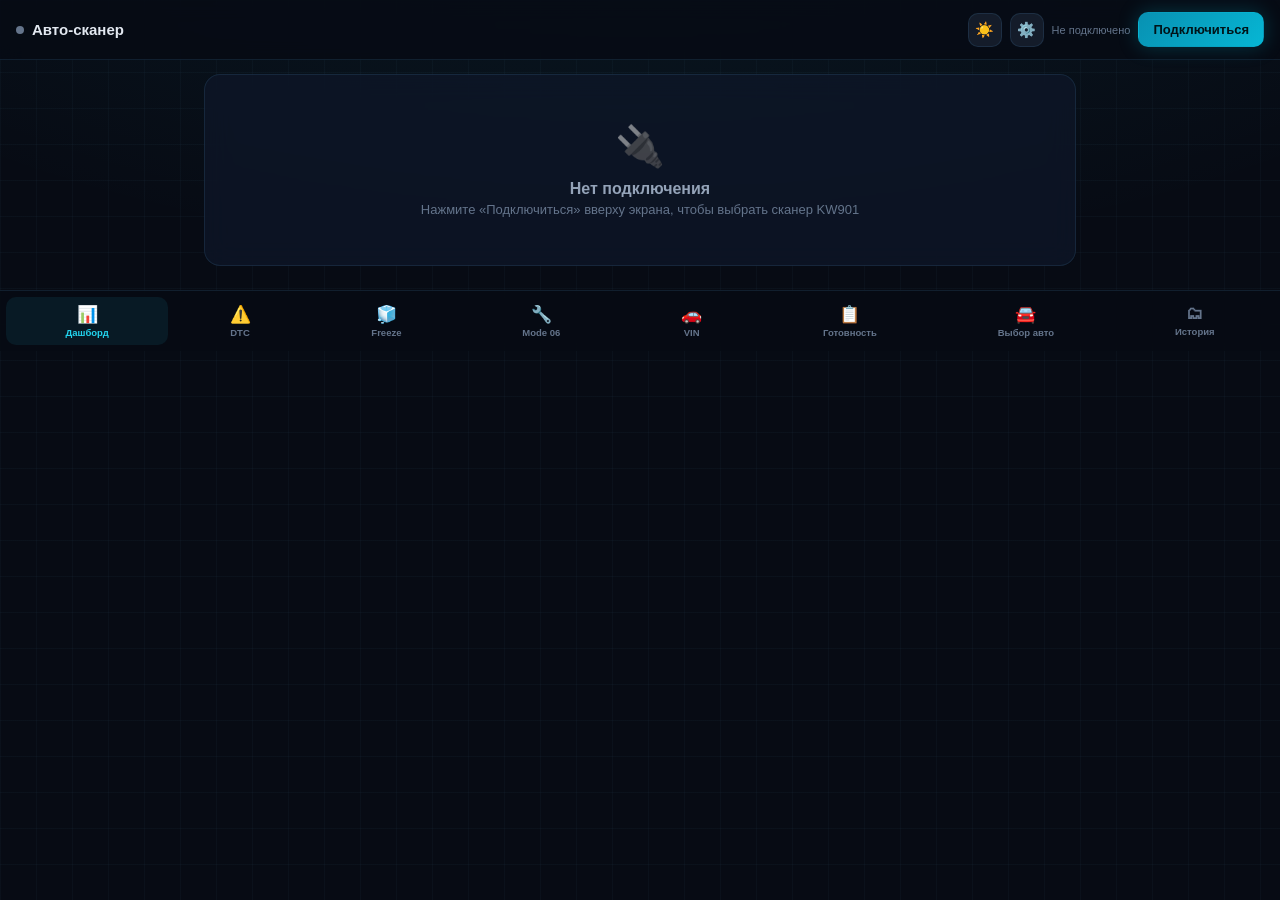
<file: index.html>
<!DOCTYPE html>
<html lang="ru">
<head>
<meta charset="UTF-8">
<meta name="viewport" content="width=device-width, initial-scale=1, maximum-scale=1, viewport-fit=cover">
<title>Авто-сканер</title>
<meta name="theme-color" content="#070b14">
<link rel="manifest" href="manifest.json">
<link rel="icon" href="icons/icon.svg" type="image/svg+xml">
<link rel="apple-touch-icon" href="icons/icon.svg">
<link rel="stylesheet" href="css/app.css">
</head>
<body>

<header class="topbar">
  <div class="brand">
    <span class="dot" id="conn-dot"></span>
    <span>Авто-сканер</span>
  </div>
  <div class="row">
    <button class="icon-btn" id="btn-theme" title="Тема" aria-label="Переключить тему">☀️</button>
    <button class="icon-btn" id="btn-settings" title="Настройки" aria-label="Настройки">⚙️</button>
    <span class="status-text" id="conn-status-text">Не подключено</span>
    <button class="btn primary" id="btn-connect">Подключиться</button>
    <button class="btn danger" id="btn-disconnect" style="display:none">Отключить</button>
  </div>
</header>

<main>

  <!-- Дашборд -->
  <section class="screen active" id="screen-dashboard">
    <div id="dashboard-content">
      <div class="empty-state glass">
        <div class="icon">🔌</div>
        <div class="title">Нет подключения</div>
        <div class="sub">Нажмите «Подключиться» вверху экрана, чтобы выбрать сканер KW901</div>
      </div>
    </div>
  </section>

  <!-- DTC -->
  <section class="screen" id="screen-dtc">
    <div class="section-title">Коды ошибок (DTC)</div>
    <div class="row wrap mb8">
      <button class="btn dtc-mode-btn primary" data-dtc-mode="confirmed">Подтверждённые</button>
      <button class="btn dtc-mode-btn" data-dtc-mode="pending">Ожидающие</button>
      <button class="btn dtc-mode-btn" data-dtc-mode="permanent">Постоянные</button>
    </div>
    <button class="btn danger mb8" id="btn-clear-dtc" disabled>Сбросить коды</button>
    <div id="dtc-list">
      <div class="empty-state glass"><div class="icon">📋</div><div class="title">Нажмите «Подтверждённые», чтобы начать</div></div>
    </div>
  </section>

  <!-- Freeze Frame -->
  <section class="screen" id="screen-freeze">
    <div class="section-title">Freeze Frame</div>
    <div class="hint mb8">Снимок параметров в момент возникновения ошибки.</div>
    <button class="btn primary mb8" id="btn-read-freeze">Считать Freeze Frame</button>
    <div id="freeze-content">
      <div class="empty-state glass"><div class="icon">🧊</div><div class="title">Нажмите «Считать»</div></div>
    </div>
  </section>

  <!-- Mode 06 -->
  <section class="screen" id="screen-mode6">
    <div class="section-title">Mode 06 — тесты компонентов</div>
    <div class="hint mb8">Результаты встроенных тестов датчиков и систем.</div>
    <button class="btn primary mb8" id="btn-read-mode6">Считать Mode 06</button>
    <div id="mode6-content">
      <div class="empty-state glass"><div class="icon">🔧</div><div class="title">Нажмите «Считать»</div></div>
    </div>
  </section>

  <!-- VIN -->
  <section class="screen" id="screen-vin">
    <div class="section-title">VIN автомобиля</div>
    <button class="btn primary mb8" id="btn-read-vin">Считать VIN</button>
    <div id="vin-content">
      <div class="empty-state glass"><div class="icon">🚗</div><div class="title">Нажмите «Считать VIN»</div></div>
    </div>
  </section>

  <!-- I/M Readiness -->
  <section class="screen" id="screen-readiness">
    <div class="section-title">Готовность систем (I/M Readiness)</div>
    <div class="row wrap mb8">
      <button class="btn primary" id="btn-read-readiness">С момента сброса кодов</button>
      <button class="btn" id="btn-read-readiness-cycle">Текущий цикл</button>
    </div>
    <div id="readiness-content">
      <div class="empty-state glass"><div class="icon">📋</div><div class="title">Нажмите «Проверить»</div></div>
    </div>
  </section>

  <!-- Заводские параметры -->
  <section class="screen" id="screen-kia">
    <div class="section-title">Заводские параметры</div>
    <div class="hint mb8">Расширенные параметры вне стандарта OBD-II, специфичные для марки/модели — база из 337 моделей.</div>
    <div class="row mb8">
      <select id="kia-brand" hidden></select>
      <button type="button" class="picker-field" id="kia-brand-field">
        <span class="pf-text"><span class="pf-label">Марка</span><span class="pf-value" id="kia-brand-value">—</span></span>
        <span class="pf-chev">▾</span>
      </button>
      <select id="kia-model" hidden></select>
      <button type="button" class="picker-field" id="kia-model-field">
        <span class="pf-text"><span class="pf-label">Модель</span><span class="pf-value" id="kia-model-value">—</span></span>
        <span class="pf-chev">▾</span>
      </button>
    </div>
    <div class="row mb8">
      <select id="kia-pack" hidden></select>
      <button type="button" class="picker-field" id="kia-pack-field">
        <span class="pf-text"><span class="pf-label">Пакет протокола</span><span class="pf-value" id="kia-pack-value">— не использовать —</span></span>
        <span class="pf-chev">▾</span>
      </button>
    </div>
    <div class="hint mb8">Пакет протокола (второй список) используется вместо марки/модели, если выбран.</div>
    <button class="btn primary mb8" id="btn-read-kia">Считать заводские параметры</button>
    <div id="kia-content">
      <div class="empty-state glass"><div class="icon">🏭</div><div class="title">Нажмите «Считать»</div></div>
    </div>
  </section>

  <!-- История -->
  <section class="screen" id="screen-history">
    <div class="row between mb8">
      <div class="section-title" style="margin:0">История сканирований</div>
      <button class="btn small danger" id="btn-clear-history">Очистить</button>
    </div>
    <div id="history-list"></div>
    <div class="row between mt16" style="align-items:center">
      <div class="hint">Журнал команд/ответов адаптера — для диагностики багов</div>
      <button class="btn small" id="btn-download-log">Скачать лог</button>
    </div>
  </section>

</main>

<nav class="navbar">
  <button class="nav-btn active" data-screen="dashboard"><span class="ic">📊</span>Дашборд</button>
  <button class="nav-btn" data-screen="dtc"><span class="ic">⚠️</span>DTC</button>
  <button class="nav-btn" data-screen="freeze"><span class="ic">🧊</span>Freeze</button>
  <button class="nav-btn" data-screen="mode6"><span class="ic">🔧</span>Mode 06</button>
  <button class="nav-btn" data-screen="vin"><span class="ic">🚗</span>VIN</button>
  <button class="nav-btn" data-screen="readiness"><span class="ic">📋</span>Готовность</button>
  <button class="nav-btn" data-screen="kia"><span class="ic">🚘</span>Выбор авто</button>
  <button class="nav-btn" data-screen="history"><span class="ic">🗂</span>История</button>
</nav>

<div id="toast-host"></div>
<div id="brightness-overlay"></div>

<div class="modal-overlay" id="modal-overlay" hidden>
  <div class="glass modal-box">
    <h3 id="modal-title">Подтвердите действие</h3>
    <p id="modal-text"></p>
    <div class="modal-actions">
      <button class="btn" id="modal-no">Отмена</button>
      <button class="btn danger" id="modal-yes">Подтвердить</button>
    </div>
  </div>
</div>

<div class="picker-overlay" id="picker-overlay" hidden>
  <div class="glass picker-sheet">
    <div class="picker-head">
      <div class="picker-title" id="picker-title">Выбор</div>
      <button class="icon-btn" id="picker-close" aria-label="Закрыть">✕</button>
    </div>
    <input type="text" class="picker-search" id="picker-search" placeholder="Поиск…">
    <div class="picker-list" id="picker-list"></div>
  </div>
</div>

<div class="picker-overlay" id="settings-overlay" hidden>
  <div class="glass picker-sheet">
    <div class="picker-head">
      <div class="picker-title">Настройки</div>
      <button class="icon-btn" id="settings-close" aria-label="Закрыть">✕</button>
    </div>
    <div class="settings-row">
      <span class="settings-label">Масштаб интерфейса</span>
      <div class="stepper">
        <button class="icon-btn" id="scale-down" aria-label="Уменьшить">−</button>
        <span class="stepper-value" id="scale-value">100%</span>
        <button class="icon-btn" id="scale-up" aria-label="Увеличить">+</button>
      </div>
    </div>
    <div class="settings-row">
      <span class="settings-label">Яркость экрана</span>
      <input type="range" id="brightness-range" min="40" max="100" value="100">
    </div>
    <div class="settings-row">
      <span class="settings-label">Не гасить экран, пока открыто приложение</span>
      <label class="switch">
        <input type="checkbox" id="wakelock-toggle">
        <span class="switch-track"></span>
      </label>
    </div>
    <div class="settings-row">
      <span class="settings-label">Сбросить кэш приложения</span>
      <button class="btn small" id="btn-reset-cache">Сбросить</button>
    </div>
  </div>
</div>

<script type="module" src="js/app.js"></script>
<script>
  if ("serviceWorker" in navigator) {
    window.addEventListener("load", () => {
      navigator.serviceWorker.register("sw.js").catch(() => {});
    });
  }
</script>
</body>
</html>
</file>
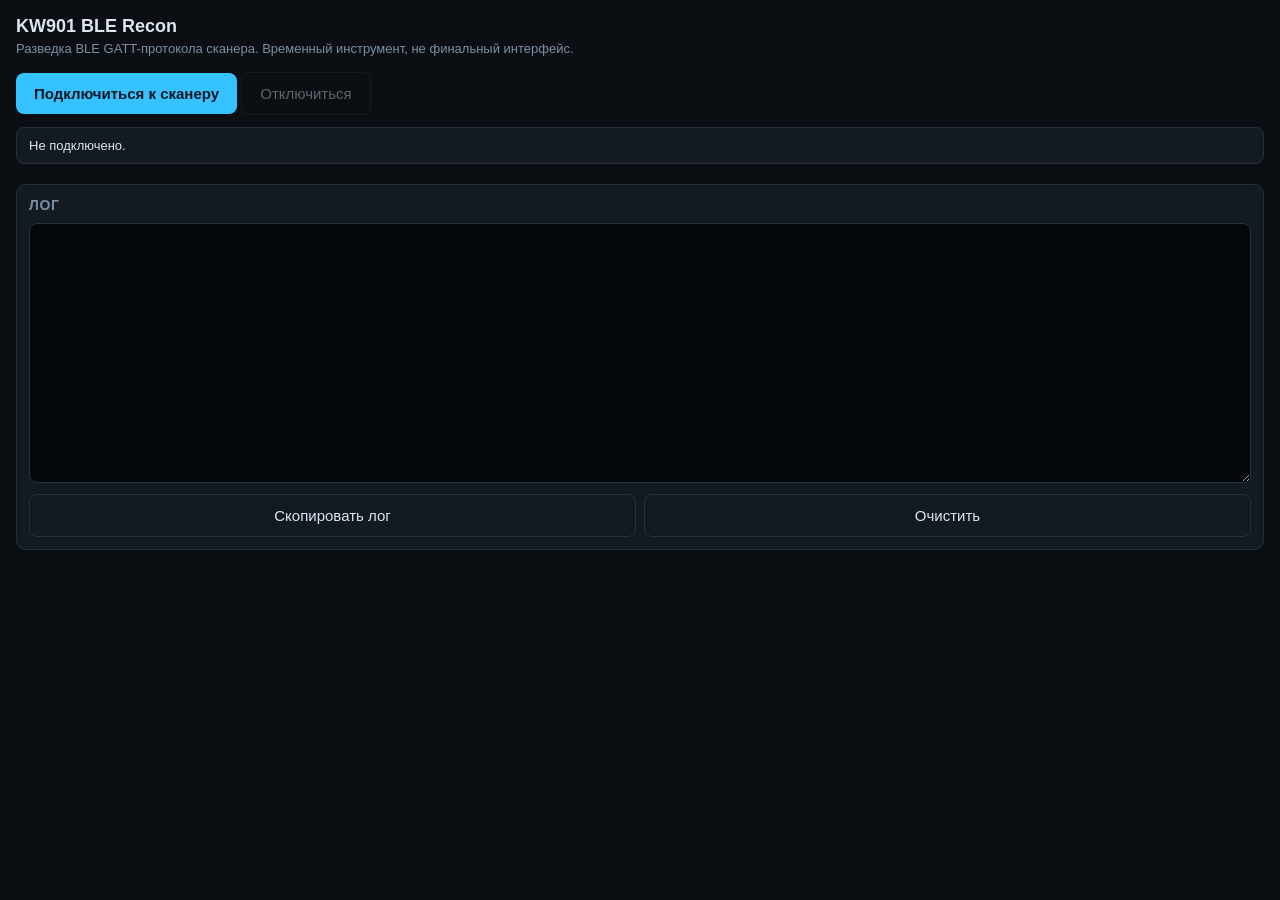
<file: recon.html>
<!DOCTYPE html>
<html lang="ru">
<head>
<meta charset="UTF-8">
<meta name="viewport" content="width=device-width, initial-scale=1, maximum-scale=1">
<title>KW901 BLE Recon</title>
<style>
  :root {
    --bg: #0b0f14;
    --panel: #131a22;
    --border: #223040;
    --text: #dbe6f0;
    --dim: #7c8fa3;
    --accent: #35c2ff;
    --ok: #3ddc84;
    --err: #ff5c6c;
  }
  * { box-sizing: border-box; }
  body {
    margin: 0;
    padding: 16px;
    background: var(--bg);
    color: var(--text);
    font-family: -apple-system, Roboto, "Segoe UI", sans-serif;
    font-size: 15px;
  }
  h1 { font-size: 18px; margin: 0 0 4px; }
  .sub { color: var(--dim); font-size: 13px; margin-bottom: 16px; }
  button {
    background: var(--accent);
    color: #001622;
    border: none;
    border-radius: 8px;
    padding: 12px 18px;
    font-size: 15px;
    font-weight: 600;
    cursor: pointer;
  }
  button:disabled { opacity: 0.4; cursor: default; }
  button.secondary {
    background: transparent;
    color: var(--text);
    border: 1px solid var(--border);
    font-weight: 400;
  }
  .status {
    margin: 12px 0;
    padding: 10px 12px;
    border-radius: 8px;
    background: var(--panel);
    border: 1px solid var(--border);
    font-size: 13px;
  }
  .status.ok { border-color: var(--ok); color: var(--ok); }
  .status.err { border-color: var(--err); color: var(--err); }
  section {
    margin-top: 20px;
    padding: 12px;
    background: var(--panel);
    border: 1px solid var(--border);
    border-radius: 10px;
  }
  section h2 { font-size: 14px; margin: 0 0 10px; color: var(--dim); text-transform: uppercase; letter-spacing: 0.05em; }
  .char-row {
    padding: 8px 0;
    border-bottom: 1px solid var(--border);
    font-family: monospace;
    font-size: 12px;
  }
  .char-row:last-child { border-bottom: none; }
  .char-props { color: var(--accent); }
  select, input[type=text] {
    width: 100%;
    padding: 10px;
    background: #0b0f14;
    color: var(--text);
    border: 1px solid var(--border);
    border-radius: 8px;
    font-size: 14px;
    margin-bottom: 8px;
  }
  label { font-size: 12px; color: var(--dim); display: block; margin-bottom: 4px; }
  .row { display: flex; gap: 8px; }
  .row button { flex: 1; }
  textarea#log {
    width: 100%;
    height: 260px;
    background: #05080b;
    color: #9ad4ff;
    border: 1px solid var(--border);
    border-radius: 8px;
    font-family: monospace;
    font-size: 12px;
    padding: 10px;
    resize: vertical;
  }
  .checkbox-row { display: flex; align-items: center; gap: 8px; margin-bottom: 8px; font-size: 13px; color: var(--dim); }
</style>
</head>
<body>

<h1>KW901 BLE Recon</h1>
<div class="sub">Разведка BLE GATT-протокола сканера. Временный инструмент, не финальный интерфейс.</div>

<button id="btnConnect">Подключиться к сканеру</button>
<button id="btnDisconnect" class="secondary" disabled>Отключиться</button>
<div id="status" class="status">Не подключено.</div>

<section id="servicesSection" style="display:none">
  <h2>Найденные сервисы и характеристики</h2>
  <div id="servicesList"></div>
</section>

<section id="sendSection" style="display:none">
  <h2>Отправить команду</h2>
  <label for="charSelect">Характеристика для записи (write)</label>
  <select id="charSelect"></select>
  <label for="cmdInput">Команда (например ATZ, ATE0, 0100)</label>
  <input type="text" id="cmdInput" value="ATZ" autocapitalize="characters" autocomplete="off">
  <div class="checkbox-row">
    <input type="checkbox" id="appendCr" checked>
    <label for="appendCr" style="margin:0">Добавлять \r в конец (стандарт ELM327)</label>
  </div>
  <div class="row">
    <button id="btnSend">Отправить</button>
  </div>
</section>

<section>
  <h2>Лог</h2>
  <textarea id="log" readonly></textarea>
  <div class="row" style="margin-top:8px">
    <button id="btnCopyLog" class="secondary">Скопировать лог</button>
    <button id="btnClearLog" class="secondary">Очистить</button>
  </div>
</section>

<script>
// Кандидаты UUID: Chrome отдаёт только те сервисы, что перечислены в optionalServices при
// запросе устройства (приватность), поэтому протокол KW901 не задокументирован — угадываем
// по распространённым паттернам "прозрачный UART" у дешёвых BLE ELM327-клонов.
const CANDIDATE_SERVICES = [
  '0000fff0-0000-1000-8000-00805f9b34fb', // частый паттерн ELM327 BLE клонов
  '0000ffe0-0000-1000-8000-00805f9b34fb', // HM-10/HC-08 style UART
  '6e400001-b5a3-f393-e0a9-e50e24dcca9e', // Nordic UART Service (NUS)
  '0000ffb0-0000-1000-8000-00805f9b34fb',
  '0000ff00-0000-1000-8000-00805f9b34fb',
  '0000fee7-0000-1000-8000-00805f9b34fb',
  '000018f0-0000-1000-8000-00805f9b34fb',
  'device_information',
  'battery_service',
  'generic_access',
];

let device = null;
let gattServer = null;
let writableChars = []; // {uuid, serviceUuid, char}
let notifyChars = [];

const $ = (id) => document.getElementById(id);
const statusEl = $('status');
const logEl = $('log');

function log(line, tag) {
  const time = new Date().toLocaleTimeString('ru-RU', { hour12: false });
  const prefix = tag ? `[${tag}] ` : '';
  logEl.value += `${time} ${prefix}${line}\n`;
  logEl.scrollTop = logEl.scrollHeight;
}

function setStatus(text, kind) {
  statusEl.textContent = text;
  statusEl.className = 'status' + (kind ? ' ' + kind : '');
}

function bytesToHex(bytes) {
  return Array.from(bytes).map(b => b.toString(16).padStart(2, '0')).join(' ');
}

function bytesToAscii(bytes) {
  return Array.from(bytes).map(b => (b >= 32 && b < 127) ? String.fromCharCode(b) : '.').join('');
}

function propsToString(props) {
  const list = [];
  if (props.read) list.push('read');
  if (props.write) list.push('write');
  if (props.writeWithoutResponse) list.push('writeNoResp');
  if (props.notify) list.push('notify');
  if (props.indicate) list.push('indicate');
  return list.join(', ') || '(нет свойств)';
}

async function connect() {
  if (!navigator.bluetooth) {
    setStatus('Web Bluetooth недоступен в этом браузере. Нужен Chrome на Android.', 'err');
    return;
  }
  try {
    log('Открываю диалог выбора устройства...');
    device = await navigator.bluetooth.requestDevice({
      acceptAllDevices: true,
      optionalServices: CANDIDATE_SERVICES,
    });
    log(`Выбрано устройство: ${device.name || '(без имени)'} / id ${device.id}`);
    device.addEventListener('gattserverdisconnected', onDisconnected);

    setStatus('Подключаюсь...', null);
    gattServer = await device.gatt.connect();
    setStatus(`Подключено: ${device.name || device.id}`, 'ok');
    $('btnDisconnect').disabled = false;
    $('btnConnect').disabled = true;

    await discoverServices();
  } catch (e) {
    log(`Ошибка подключения: ${e.message}`, 'ERR');
    setStatus(`Ошибка: ${e.message}`, 'err');
  }
}

async function discoverServices() {
  writableChars = [];
  notifyChars = [];
  const listEl = $('servicesList');
  listEl.innerHTML = '';

  let services;
  try {
    services = await gattServer.getPrimaryServices();
  } catch (e) {
    log(`Не удалось получить список сервисов: ${e.message}`, 'ERR');
    return;
  }

  if (services.length === 0) {
    log('Сервисов не найдено среди угаданных UUID. Протокол сканера не подходит под известные паттерны — нужно расширять список CANDIDATE_SERVICES.', 'ERR');
    setStatus('Подключено, но ни один известный сервис не отозвался.', 'err');
    return;
  }

  for (const service of services) {
    const svcDiv = document.createElement('div');
    svcDiv.className = 'char-row';
    svcDiv.innerHTML = `<b>Сервис:</b> ${service.uuid}`;
    listEl.appendChild(svcDiv);
    log(`Сервис: ${service.uuid}`);

    let chars;
    try {
      chars = await service.getCharacteristics();
    } catch (e) {
      log(`  не удалось получить характеристики: ${e.message}`, 'ERR');
      continue;
    }

    for (const ch of chars) {
      const props = propsToString(ch.properties);
      const row = document.createElement('div');
      row.className = 'char-row';
      row.innerHTML = `&nbsp;&nbsp;↳ ${ch.uuid}<br><span class="char-props">${props}</span>`;
      listEl.appendChild(row);
      log(`  характеристика ${ch.uuid} — ${props}`);

      if (ch.properties.write || ch.properties.writeWithoutResponse) {
        writableChars.push({ uuid: ch.uuid, serviceUuid: service.uuid, char: ch });
      }
      if (ch.properties.notify || ch.properties.indicate) {
        notifyChars.push({ uuid: ch.uuid, serviceUuid: service.uuid, char: ch });
        try {
          await ch.startNotifications();
          ch.addEventListener('characteristicvaluechanged', (ev) => {
            const bytes = new Uint8Array(ev.target.value.buffer);
            log(`RX ${ch.uuid}: hex[${bytesToHex(bytes)}] ascii[${bytesToAscii(bytes)}]`, 'NOTIFY');
          });
          log(`  подписался на notify для ${ch.uuid}`);
        } catch (e) {
          log(`  не удалось подписаться на ${ch.uuid}: ${e.message}`, 'ERR');
        }
      }
    }
  }

  $('servicesSection').style.display = services.length ? 'block' : 'none';

  const select = $('charSelect');
  select.innerHTML = '';
  writableChars.forEach((wc, i) => {
    const opt = document.createElement('option');
    opt.value = i;
    opt.textContent = `${wc.uuid} (сервис ${wc.serviceUuid})`;
    select.appendChild(opt);
  });

  if (writableChars.length > 0) {
    $('sendSection').style.display = 'block';
  } else {
    log('Ни одной write-характеристики не найдено — отправить команду будет некуда.', 'ERR');
  }
}

async function sendCommand() {
  const idx = Number($('charSelect').value);
  const wc = writableChars[idx];
  if (!wc) {
    log('Нет выбранной характеристики для записи.', 'ERR');
    return;
  }
  let text = $('cmdInput').value;
  if ($('appendCr').checked) text += '\r';

  const bytes = new TextEncoder().encode(text);
  log(`TX ${wc.uuid}: hex[${bytesToHex(bytes)}] ascii[${bytesToAscii(bytes)}]`, 'SEND');

  try {
    if (wc.char.properties.write) {
      await wc.char.writeValueWithResponse(bytes);
    } else {
      await wc.char.writeValueWithoutResponse(bytes);
    }
    log('Отправлено.');
  } catch (e) {
    log(`Ошибка отправки: ${e.message}`, 'ERR');
  }
}

function onDisconnected() {
  setStatus('Отключено.', null);
  $('btnConnect').disabled = false;
  $('btnDisconnect').disabled = true;
  $('servicesSection').style.display = 'none';
  $('sendSection').style.display = 'none';
  log('Устройство отключилось.');
}

function disconnect() {
  if (device && device.gatt.connected) {
    device.gatt.disconnect();
  }
}

$('btnConnect').addEventListener('click', connect);
$('btnDisconnect').addEventListener('click', disconnect);
$('btnSend').addEventListener('click', sendCommand);
$('btnCopyLog').addEventListener('click', async () => {
  try {
    await navigator.clipboard.writeText(logEl.value);
    setStatus('Лог скопирован в буфер обмена.', 'ok');
  } catch (e) {
    logEl.select();
    document.execCommand('copy');
  }
});
$('btnClearLog').addEventListener('click', () => { logEl.value = ''; });
</script>
</body>
</html>
</file>
<file: css/app.css>
:root {
  --bg: #070b14;
  --panel: rgba(15, 23, 42, 0.7);
  --panel-solid: #0f172a;
  --border: rgba(99, 179, 237, 0.12);
  --text: #e2e8f0;
  --dim: #64748b;
  --dim2: #94a3b8;
  --accent: #22d3ee;
  --accent2: #8b5cf6;
  --ok: #4ade80;
  --warn: #fb923c;
  --crit: #ef4444;
  --info: #60a5fa;
  --safe-top: env(safe-area-inset-top, 0px);
  --safe-bottom: env(safe-area-inset-bottom, 0px);
  --ui-zoom: 1;
}

* { box-sizing: border-box; margin: 0; padding: 0; }

html, body {
  background: var(--bg);
  color: var(--text);
  font-family: -apple-system, "Segoe UI", Roboto, sans-serif;
  min-height: 100vh;
  overflow-x: hidden;
}

body {
  background-image:
    radial-gradient(ellipse 80% 50% at 50% -20%, rgba(34, 211, 238, 0.08), transparent),
    linear-gradient(rgba(99, 179, 237, 0.035) 1px, transparent 1px),
    linear-gradient(90deg, rgba(99, 179, 237, 0.035) 1px, transparent 1px);
  background-size: auto, 36px 36px, 36px 36px;
  padding-bottom: calc(64px + var(--safe-bottom));
}

.glass {
  background: var(--panel);
  backdrop-filter: blur(14px);
  -webkit-backdrop-filter: blur(14px);
  border: 1px solid var(--border);
  border-radius: 16px;
}

.mono { font-family: "SF Mono", "Cascadia Code", Consolas, monospace; }

/* ── Топбар ─────────────────────────────────────────────────────────────── */
.topbar {
  position: sticky;
  top: 0;
  z-index: 20;
  padding: calc(12px + var(--safe-top)) 16px 12px;
  display: flex;
  align-items: center;
  justify-content: space-between;
  gap: 10px;
  background: rgba(7, 11, 20, 0.85);
  backdrop-filter: blur(10px);
  border-bottom: 1px solid var(--border);
}
.topbar .brand { display: flex; align-items: center; gap: 8px; font-weight: 700; font-size: 15px; }
.topbar .brand .dot {
  width: 8px; height: 8px; border-radius: 50%;
  background: var(--dim); box-shadow: 0 0 0 rgba(74, 222, 128, 0);
  transition: all .3s;
}
.topbar .brand .dot.connected { background: var(--ok); box-shadow: 0 0 10px var(--ok), 0 0 20px rgba(74,222,128,.4); }
.topbar .brand .dot.connecting { background: var(--warn); animation: blink 1s infinite; }
.topbar .status-text { font-size: 11px; color: var(--dim); }

.btn {
  border: 1px solid var(--border);
  background: rgba(30, 41, 59, 0.6);
  color: var(--text);
  border-radius: 10px;
  padding: 9px 14px;
  font-size: 13px;
  font-weight: 600;
  cursor: pointer;
  white-space: nowrap;
  transition: all .15s;
}
.btn:active { transform: scale(0.96); }
.btn.primary {
  background: linear-gradient(135deg, #0891b2, #06b6d4);
  border-color: transparent;
  color: #001318;
  box-shadow: 0 0 20px rgba(6, 182, 212, 0.25);
}
.btn.danger { background: rgba(239, 68, 68, 0.15); border-color: rgba(239, 68, 68, 0.4); color: #fca5a5; }
.btn:disabled { opacity: 0.4; cursor: default; }
.btn.small { padding: 6px 10px; font-size: 12px; }

.icon-btn {
  border: 1px solid var(--border);
  background: rgba(30, 41, 59, 0.6);
  color: var(--text);
  border-radius: 10px;
  width: 34px;
  height: 34px;
  flex: none;
  display: inline-flex;
  align-items: center;
  justify-content: center;
  font-size: 15px;
  line-height: 1;
  cursor: pointer;
  transition: all .15s;
}
.icon-btn:active { transform: scale(0.92); }

/* ── Контент / экраны ───────────────────────────────────────────────────── */
main { padding: 14px 14px 24px; max-width: 900px; margin: 0 auto; zoom: var(--ui-zoom); }
.screen { display: none; animation: fadeUp .3s ease; }
.screen.active { display: block; }

@keyframes fadeUp { from { opacity: 0; transform: translateY(8px); } to { opacity: 1; transform: translateY(0); } }
@keyframes blink { 0%, 100% { opacity: 1; } 50% { opacity: .3; } }

.section-title {
  font-size: 11px;
  color: var(--dim);
  text-transform: uppercase;
  letter-spacing: .08em;
  margin: 18px 2px 10px;
  font-weight: 700;
}
.section-title:first-child { margin-top: 2px; }

.panel { padding: 16px; margin-bottom: 14px; }

.empty-state {
  text-align: center;
  padding: 48px 20px;
  color: var(--dim);
}
.empty-state .icon { font-size: 40px; margin-bottom: 10px; opacity: .6; }
.empty-state .title { color: var(--dim2); font-weight: 600; margin-bottom: 4px; }
.empty-state .sub { font-size: 13px; }

/* ── Датчики (arc gauge) ─────────────────────────────────────────────────── */
.gauge-grid {
  display: grid;
  grid-template-columns: repeat(auto-fit, minmax(120px, 1fr));
  gap: 10px;
}
.gauge-card {
  display: flex;
  flex-direction: column;
  align-items: center;
  padding: 8px 4px 10px;
}
.gauge-card svg { width: 100%; max-width: 130px; height: auto; }
.gauge-label {
  font-size: 11px;
  color: var(--dim2);
  text-align: center;
  line-height: 1.25;
  margin-top: 2px;
  min-height: 28px;
  display: flex;
  align-items: center;
}
.gauge-badge {
  font-size: 9px;
  padding: 1px 7px;
  border-radius: 20px;
  margin-top: 4px;
  font-weight: 700;
  letter-spacing: .02em;
}
.badge-ok { background: rgba(74, 222, 128, .12); color: var(--ok); }
.badge-warn { background: rgba(251, 146, 60, .15); color: var(--warn); }
.badge-crit { background: rgba(239, 68, 68, .15); color: var(--crit); }
.badge-info { background: rgba(96, 165, 250, .12); color: var(--info); }
.badge-neutral { background: rgba(100, 116, 139, .15); color: var(--dim2); }

/* ── Простые карточки-метрики ────────────────────────────────────────────── */
.metric-grid {
  display: grid;
  grid-template-columns: repeat(auto-fit, minmax(140px, 1fr));
  gap: 10px;
}
.metric-card {
  padding: 12px 14px;
  border-radius: 14px;
}
.metric-card .m-label { font-size: 11px; color: var(--dim); margin-bottom: 4px; }
.metric-card .m-value { font-size: 19px; font-weight: 700; }
.metric-card .m-value .unit { font-size: 11px; font-weight: 400; color: var(--dim); margin-left: 3px; }
.metric-card .m-value.dash { color: #334155; }

/* ── DTC список ──────────────────────────────────────────────────────────── */
.dtc-item {
  padding: 13px 14px;
  margin-bottom: 8px;
  display: flex;
  gap: 12px;
  align-items: flex-start;
}
.dtc-code {
  font-weight: 800;
  font-size: 15px;
  color: var(--crit);
  min-width: 62px;
}
.dtc-desc { font-size: 13px; color: var(--dim2); line-height: 1.4; }

/* ── Навигация снизу ─────────────────────────────────────────────────────── */
.navbar {
  position: fixed;
  bottom: 0; left: 0; right: 0;
  z-index: 30;
  display: flex;
  overflow-x: auto;
  gap: 2px;
  padding: 6px 6px calc(6px + var(--safe-bottom));
  background: rgba(7, 11, 20, 0.92);
  backdrop-filter: blur(14px);
  border-top: 1px solid var(--border);
  scrollbar-width: none;
}
.navbar::-webkit-scrollbar { display: none; }
.nav-btn {
  flex: 1 0 auto;
  min-width: 64px;
  display: flex;
  flex-direction: column;
  align-items: center;
  gap: 2px;
  padding: 7px 8px;
  border-radius: 10px;
  color: var(--dim);
  background: none;
  border: none;
  font-size: 9.5px;
  font-weight: 600;
  cursor: pointer;
  transition: all .15s;
}
.nav-btn .ic { font-size: 17px; }
.nav-btn.active { color: var(--accent); background: rgba(34, 211, 238, 0.08); }

/* ── Формы ───────────────────────────────────────────────────────────────── */
input[type=text], select, textarea {
  width: 100%;
  background: #0b1120;
  color: var(--text);
  border: 1px solid var(--border);
  border-radius: 10px;
  padding: 10px 12px;
  font-size: 14px;
}
textarea { font-family: monospace; font-size: 11px; resize: vertical; }
label.field-label { font-size: 11px; color: var(--dim); display: block; margin-bottom: 5px; }

/* ── Поле-кнопка выбора (марка/модель/пакет) ────────────────────────────── */
.picker-field {
  flex: 1;
  min-width: 0;
  display: flex;
  align-items: center;
  justify-content: space-between;
  gap: 8px;
  background: #0b1120;
  color: var(--text);
  border: 1px solid var(--border);
  border-radius: 10px;
  padding: 8px 12px;
  font-size: 14px;
  font-family: inherit;
  text-align: left;
  cursor: pointer;
}
.picker-field:active { transform: scale(0.98); }
.picker-field .pf-text { display: flex; flex-direction: column; gap: 1px; min-width: 0; overflow: hidden; }
.picker-field .pf-label { font-size: 10px; color: var(--dim); text-transform: uppercase; letter-spacing: .04em; }
.picker-field .pf-value { font-weight: 600; overflow: hidden; text-overflow: ellipsis; white-space: nowrap; }
.picker-field .pf-chev { color: var(--dim); flex: none; }

/* ── Модалка / диалог подтверждения ─────────────────────────────────────── */
.modal-overlay {
  position: fixed; inset: 0; z-index: 50;
  background: rgba(0,0,0,.6);
  display: flex; align-items: center; justify-content: center;
  padding: 20px;
}
.modal-overlay[hidden] { display: none; }
.modal-box {
  max-width: 360px;
  width: 100%;
  padding: 20px;
}
.modal-box h3 { font-size: 15px; margin-bottom: 8px; }
.modal-box p { font-size: 13px; color: var(--dim2); line-height: 1.5; margin-bottom: 16px; }
.modal-actions { display: flex; gap: 8px; justify-content: flex-end; }

/* ── Список выбора снизу / панель настроек (bottom sheet) ───────────────── */
.picker-overlay {
  position: fixed; inset: 0; z-index: 55;
  background: rgba(0, 0, 0, .6);
  display: flex; align-items: flex-end; justify-content: center;
  padding: 0;
}
.picker-overlay[hidden] { display: none; }
.picker-sheet {
  width: 100%;
  max-width: 480px;
  max-height: 75vh;
  display: flex;
  flex-direction: column;
  border-radius: 20px 20px 0 0;
  padding: 14px 14px calc(14px + var(--safe-bottom));
  animation: sheetUp .22s ease;
}
@keyframes sheetUp { from { transform: translateY(24px); opacity: .4; } to { transform: translateY(0); opacity: 1; } }
.picker-head { display: flex; align-items: center; justify-content: space-between; margin-bottom: 10px; }
.picker-title { font-weight: 700; font-size: 15px; }
.picker-search { margin-bottom: 10px; }
.picker-list { overflow-y: auto; display: flex; flex-direction: column; gap: 4px; }
.picker-item {
  text-align: left;
  padding: 11px 12px;
  border-radius: 10px;
  border: none;
  background: transparent;
  color: var(--text);
  font-size: 14px;
  font-family: inherit;
  cursor: pointer;
}
.picker-item:active { background: rgba(148, 163, 184, 0.12); }
.picker-item.selected { background: rgba(34, 211, 238, 0.12); color: var(--accent); font-weight: 700; }

/* ── Настройки: строки/степпер/переключатель ─────────────────────────────── */
.settings-row {
  display: flex;
  align-items: center;
  justify-content: space-between;
  gap: 12px;
  padding: 12px 2px;
  border-bottom: 1px solid var(--border);
}
.settings-row:last-child { border-bottom: none; }
.settings-label { font-size: 13px; color: var(--text); }
.stepper { display: flex; align-items: center; gap: 10px; }
.stepper-value { font-size: 13px; font-weight: 700; min-width: 40px; text-align: center; }
#brightness-range { width: 130px; accent-color: var(--accent); }

.switch { position: relative; display: inline-block; width: 42px; height: 24px; flex: none; }
.switch input { opacity: 0; width: 0; height: 0; position: absolute; }
.switch-track {
  position: absolute; inset: 0; cursor: pointer;
  background: rgba(100, 116, 139, .35);
  border-radius: 999px;
  transition: background .15s;
}
.switch-track::before {
  content: ""; position: absolute; left: 3px; top: 3px;
  width: 18px; height: 18px; border-radius: 50%;
  background: #e2e8f0;
  transition: transform .15s;
}
.switch input:checked + .switch-track { background: var(--accent); }
.switch input:checked + .switch-track::before { transform: translateX(18px); background: #001318; }

/* ── Оверлей яркости экрана ───────────────────────────────────────────────── */
#brightness-overlay {
  position: fixed; inset: 0; z-index: 9999;
  background: #000;
  opacity: 0;
  pointer-events: none;
  transition: opacity .15s;
}

/* ── Тосты ───────────────────────────────────────────────────────────────── */
#toast-host {
  position: fixed;
  bottom: calc(76px + var(--safe-bottom));
  left: 50%;
  transform: translateX(-50%);
  z-index: 60;
  display: flex;
  flex-direction: column;
  gap: 8px;
  width: min(340px, calc(100vw - 32px));
}
.toast {
  padding: 10px 14px;
  border-radius: 10px;
  font-size: 13px;
  background: var(--panel-solid);
  border: 1px solid var(--border);
  animation: fadeUp .25s ease;
}
.toast.err { border-color: rgba(239,68,68,.4); color: #fca5a5; }
.toast.ok { border-color: rgba(74,222,128,.4); color: #bbf7d0; }

/* ── Разное ──────────────────────────────────────────────────────────────── */
.hint { font-size: 12px; color: var(--dim); line-height: 1.5; }
.row { display: flex; gap: 8px; align-items: center; }
.row.between { justify-content: space-between; }
.row.wrap { flex-wrap: wrap; }
.grow { flex: 1; }
.mt8 { margin-top: 8px; } .mt12 { margin-top: 12px; } .mt16 { margin-top: 16px; }
.mb8 { margin-bottom: 8px; }
a.link { color: var(--accent); text-decoration: none; }
.sparkline { width: 100%; height: 34px; display: block; }

@media (min-width: 720px) {
  .navbar { position: sticky; bottom: 0; }
  body { padding-bottom: 24px; }
}

/* ── Светлая тема ──────────────────────────────────────────────────────────
   Переключается через html[data-theme], см. js/app.js (initTheme). Все цвета,
   объявленные через var(--...), подхватываются автоматически — здесь только
   переопределение переменных и тех мест, где цвет был захардкожен в тёмный. */
html[data-theme="light"] {
  --bg: #eef2f7;
  --panel: rgba(255, 255, 255, 0.78);
  --panel-solid: #ffffff;
  --border: rgba(15, 23, 42, 0.10);
  --text: #0f172a;
  --dim: #64748b;
  --dim2: #475569;
}
html[data-theme="light"] body {
  background-image:
    radial-gradient(ellipse 80% 50% at 50% -20%, rgba(8, 145, 178, 0.07), transparent),
    linear-gradient(rgba(15, 23, 42, 0.04) 1px, transparent 1px),
    linear-gradient(90deg, rgba(15, 23, 42, 0.04) 1px, transparent 1px);
}
html[data-theme="light"] .topbar { background: rgba(238, 242, 247, 0.88); }
html[data-theme="light"] .navbar { background: rgba(238, 242, 247, 0.92); }
html[data-theme="light"] .btn,
html[data-theme="light"] .icon-btn { background: rgba(226, 232, 240, 0.9); }
html[data-theme="light"] input[type=text],
html[data-theme="light"] select,
html[data-theme="light"] textarea,
html[data-theme="light"] .picker-field { background: #ffffff; }
</file>
